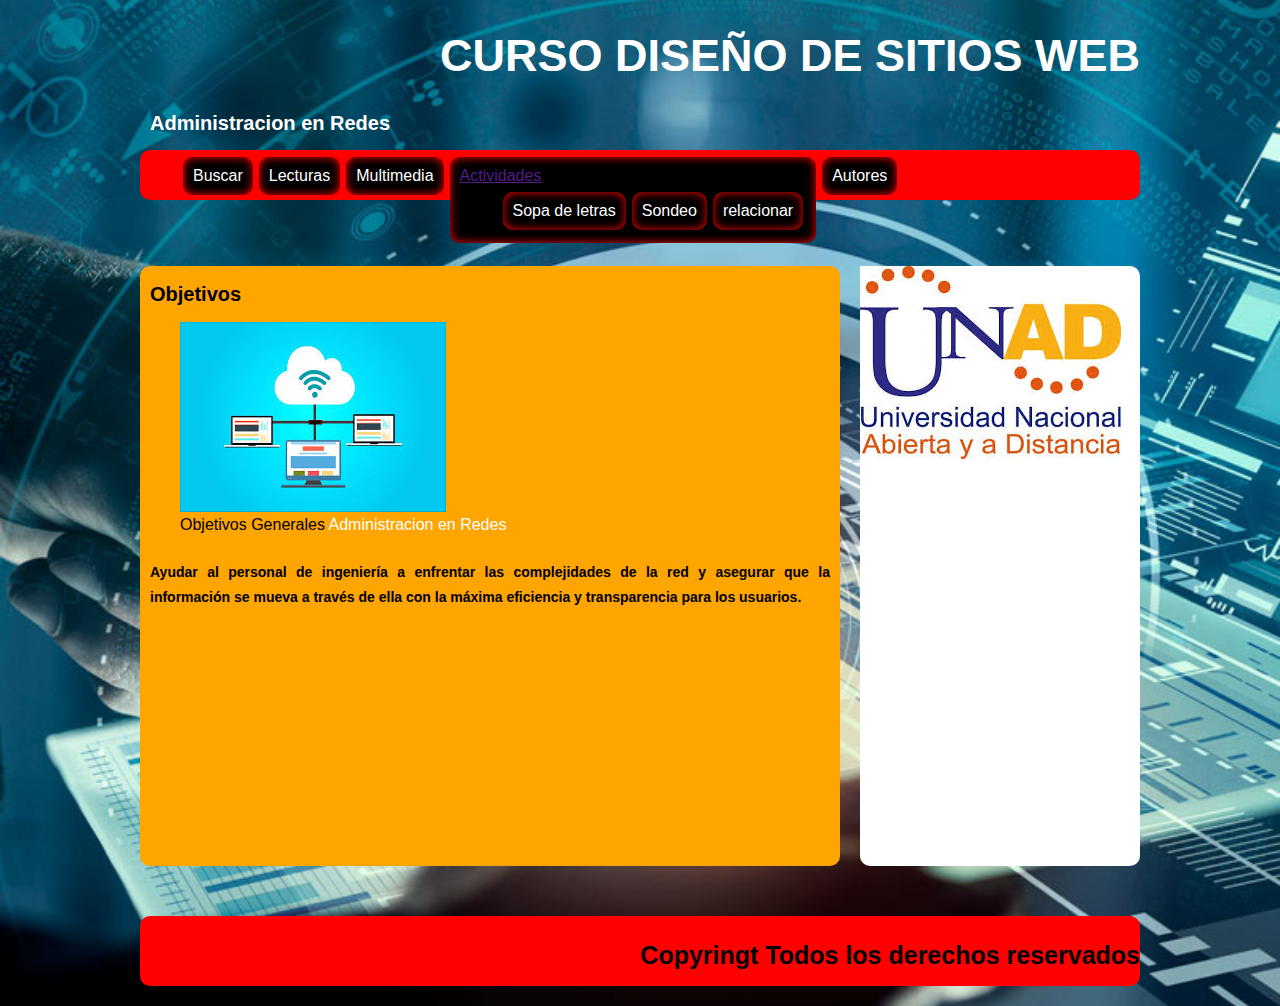
<file: index.html>
<!DOCTYPE html>
<html lang="en">
<head>
	<title>My sitio Web</title>
	<meta charset="UTF-8">
	<meta descripcion="Diseño de mi pagina web_JulioCesar" />
	<link rel="stylesheet" type="text/css" href="css/normalize.css">
	<link rel="stylesheet" type="text/css" href="css/estilo.css">
	

</head>
<body>
	<div id="contenidos">
		<header>
			<h1>CURSO DISEÑO DE SITIOS WEB</h1>
			
			<h2>Administracion en Redes</h2>
		</header>

		<nav>
			<ul class="menu">
				<li><a href="http://www.google.com" class="menu">Buscar</a></li>
		        <li><a href="https://web-a-ebscohost-com.bibliotecavirtual.unad.edu.co/ehost/detail/detail?vid=2&sid=87727727-791a-4369-9e03-2d78554fd181%40sdc-v-sessmgr03&bdata=Jmxhbmc9ZXMmc2l0ZT1laG9zdC1saXZl#AN=318062&db=nlebk"class="menu">Lecturas</a></li>
		        <li><a href="https://www.youtube.com/watch?v=iWiMQlMVyQg"class="menu">Multimedia</a></li>
		        <li><a href="">Actividades</a>
<ul>
	<li><a href="https://es.educaplay.com/recursos-educativos/3580489-sistema_de_informacion.html" class="menu">Sopa de letras</a></li>
	<li><a href="https://es.educaplay.com/recursos-educativos/1422920-sondeo_inicial_red_de_datos.html" class="menu">Sondeo</a></li>
	<li><a href="https://es.educaplay.com/recursos-educativos/4581876-redes.html" class="menu">relacionar</a></li>
	

</ul>
		        </li>
		        <li><a href="file:///G:/Ingenieria%20de%20Sistemas/Noveno%20Semestre/Dise%C3%B1o%20de%20sitios%20web/Construccion/html/Autores.html"class="menu">Autores</a></li>
			</ul>
		</nav>


		<section>
			<article>
				<h2>Objetivos</h2>
					<figure>
						<img src="img/objetivos.jpg" alt="Objetivos Generales">
						<figcaption>
							<span>
								Objetivos Generales<a href="https://www.idat.edu.pe/carreras-profesionales-tecnicas/administracion-de-redes-y-comunicaciones" class="menu">  Administracion en Redes</a>
							</span>
						</figcaption>
					</figure>
					<p>
						Ayudar al personal de ingeniería a enfrentar las complejidades de la red y asegurar que la información se mueva a través de ella con la máxima eficiencia y transparencia para los usuarios.

						

					</p>
				
			</article>
		</section>
	<aside>
		<img src="img/logo.jpg">
	</aside>
		<footer><h3>Copyringt Todos los derechos reservados</h3></footer>
	</div>
</body>
</html>

<script type="text/javascript" src="js/modernizr-custom.js"></script>
	<script type="text/javascript" scr="js/prefixfree.min.js"></script>
	<script type="text/javascript" scr="js/jquery-3.4.1.js"></script>
</file>
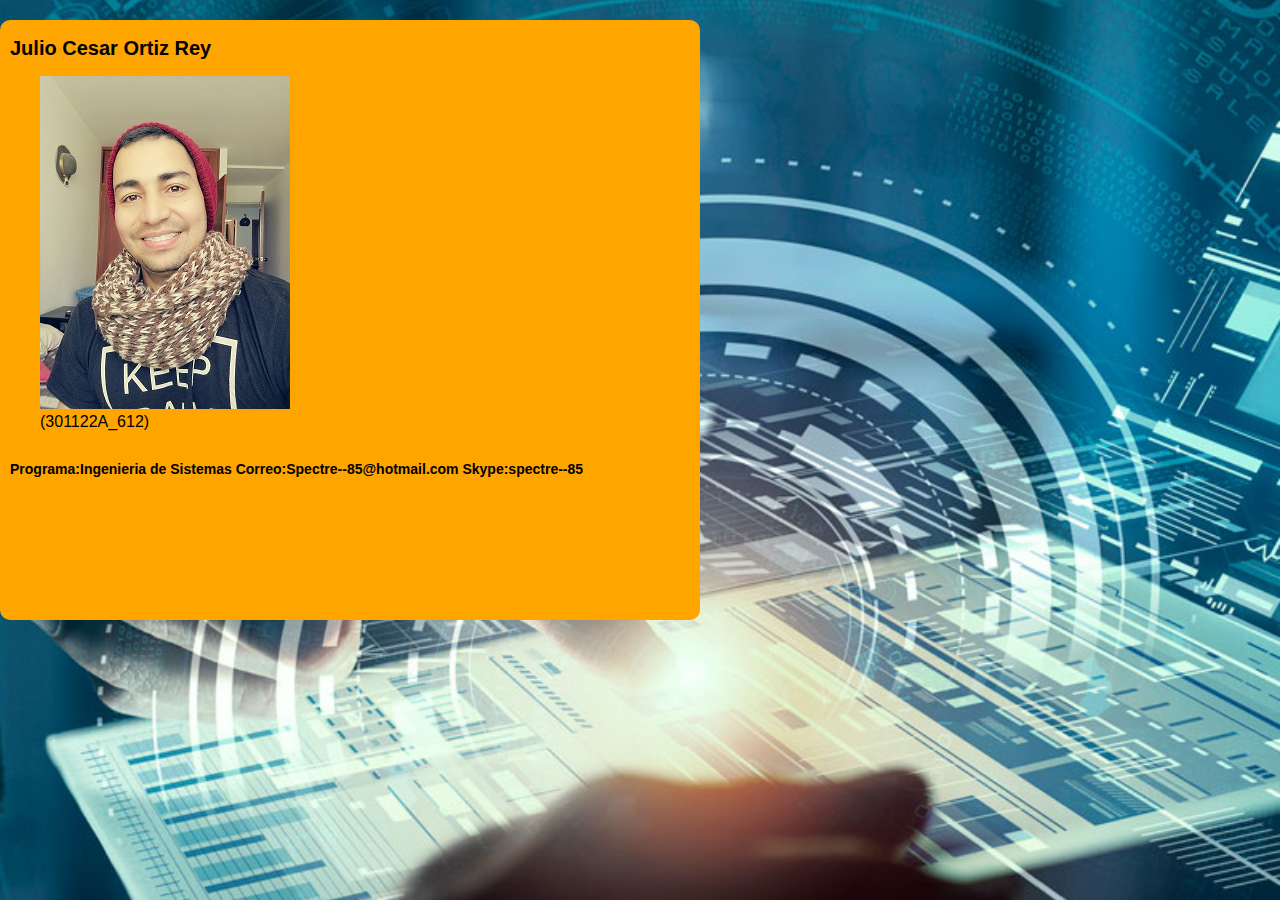
<file: Autores.html>
<!DOCTYPE html>
<html lang="en">
<head>
	
	<title>Autores</title>
	<meta charset="UTF-8">
	<link rel="stylesheet" type="text/css" href="css/normalize.css">
	<link rel="stylesheet" type="text/css" href="css/estilo.css">
	
</head>
<body>
	<div>
		<section>
			<article>
				<h2>Julio Cesar Ortiz Rey</h2>
					<figure>
						<img src="img/Autor.jpg" alt="Objetivos Generales">
						<figcaption>
							<span>
								(301122A_612)
							</span>

						</figcaption>
					</figure>
					
				<p>
					Programa:Ingenieria de Sistemas Correo:Spectre--85@hotmail.com Skype:spectre--85
				</p>
			</article>
			
	</div>
</body>
</html>
</file>
<file: css/estilo.css>
body{
	margin: 0;
padding: 0;

	background: url(../img/informatica.jpg)no-repeat fixed center center #333;
	background-size: cover;
	color:white; 
	
}

#contenidos{
	width: 1000px;
	height: auto;
	margin: auto;
	position: relative;
	
}
h1{
	font-family: Verdana, Geneva, sans-serif;
	margin-left: 10px;
	font-size: 45px;
	text-align: right;
}

h2{
	font-family: Verdana, Geneva, sans-serif;
    margin-left: 10px;
	font-size: 20px;
	text-align: left;
}
h3{
	font-family: Verdana, Geneva, sans-serif;
	color: black;
	font-size: 25px;
	text-align: right;
}

header{
	width: 1000px;
	height: 120px;
	background: rgba(255, 255, 255, 3,5);
}
nav{
	width: 1000px;
	height: 50px;
    background: red;
    border-radius: 10px;
    
}
ul{
	margin: auto;
	padding-top: 4px;

}
li{
	font-family: Verdana, Geneva, sans-serif;
    float: left;
	list-style-type: none;
	padding: 10px;
	background: black;
	margin: 3px;
	border-radius: 10px;
	box-shadow: 0 0 10px red inset;

}

section{
	width: 700px;
	font-family: Verdana, Geneva, sans-serif;
	background: orange;
	height: 600px;
	float: left;
	color: black;
	margin-top: 20px;
	border-radius: 10px;

}

aside{
	width: 280px;
	background: white;
    height: 600px;
	float: left;
	margin-left: 20px;
	margin-top: 20px;
	border-radius: 10px;
}


footer{
width: 1000px;
font-family: Verdana, Geneva, sans-serif;
height: 70px;
background: red;
float: left;
margin-top: 50px;	
border-radius: 10px;
margin-bottom: 20px;
}
p{
	font-size: 14px;
	font-weight: bolder;
	line-height: 25px;
	padding: 10px;
	text-align: justify;
}

.ancho_menu_home{width: 900px;}
.ancho_menu_paginas{width: 970px;}

.menu:link{color: white;text-decoration: none;}
.menu:visited{color: white;text-decoration: none;}
.menu:hover{color: white;text-decoration: none;text-shadow: 0 0 13px white;} 
.menu:active{color: white;text-decoration: none;}
</file>
